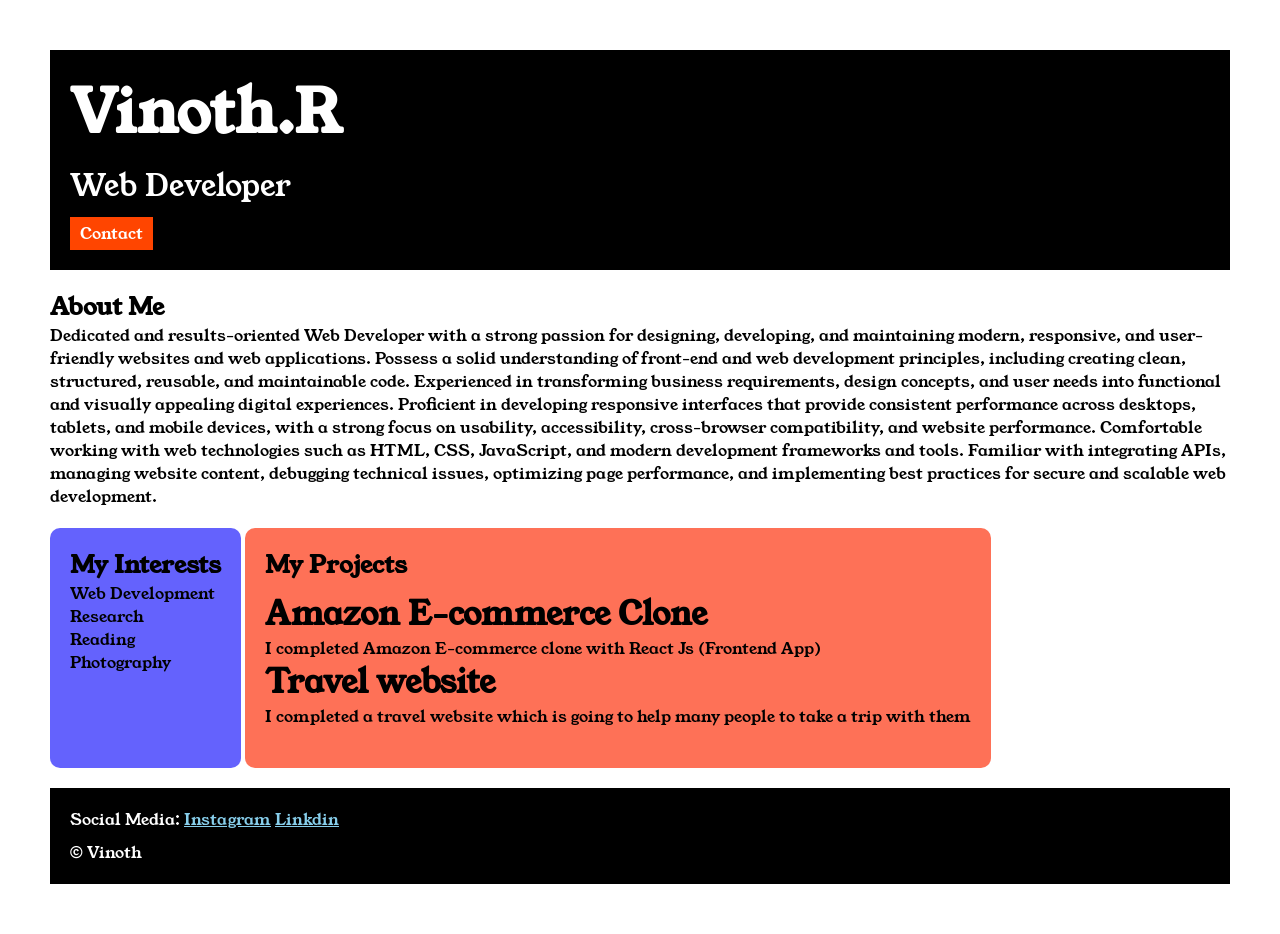
<file: index.html>
<!DOCTYPE html>
<html lang="en">

<head>
    <title>Portfolio</title>
    <link rel="stylesheet" href="style.css">
    <link rel="preconnect" href="https://fonts.googleapis.com">
    <link rel="preconnect" href="https://fonts.gstatic.com" crossorigin>
    <link href="https://fonts.googleapis.com/css2?family=Young+Serif&display=swap" rel="stylesheet">
</head>

<body>
    <div class="container">
        <div class="section-one">
            <h1 class="section-one__name">Vinoth.R</h1>
            <p class="section-one__role">Web Developer</p>
            <a class="section-one__contact" href="contact.html">Contact</a>
        </div>
        <div class="section-two">
            <h2 class="two__title">About Me</h2>
            <p class="two__desc">
                Dedicated and results-oriented Web Developer with a strong passion for designing, developing, and maintaining modern, responsive, and user-friendly websites and web applications. Possess a solid understanding of front-end and web development principles, including creating clean, structured, reusable, and maintainable code. Experienced in transforming business requirements, design concepts, and user needs into functional and visually appealing digital experiences.
Proficient in developing responsive interfaces that provide consistent performance across desktops, tablets, and mobile devices, with a strong focus on usability, accessibility, cross-browser compatibility, and website performance. Comfortable working with web technologies such as HTML, CSS, JavaScript, and modern development frameworks and tools. Familiar with integrating APIs, managing website content, debugging technical issues, optimizing page performance, and implementing best practices for secure and scalable web development.
            </p>

        </div>
        <div class="section-three">
            <h2 class="section-three__title">My Interests</h2>
            <ul class="secion-three__desc">
                <li>Web Development</li>
                <li>Research</li>
                <li>Reading</li>
                <li>Photography</li>

        </div>
        <div class="section-four">
            <h2 class="section-four__title">My Projects</h2>
            <ul class="section-four__desc">
                <li>
                    <h1>Amazon E-commerce Clone</h1>
                    <p>I completed Amazon E-commerce clone with React Js (Frontend App)</p>
                </li>
                <li>
                    <h1>
                        Travel website
                    </h1>
                    <p>I completed a travel website which is going to help many people to take a trip with them</p>
                </li>
            </ul>

        </div>
        <div class="section-five">

            <p class="section-five__title">Social Media:

                <a href="https://www.instagram.com/_.___star___._/" target="_blank">Instagram</a>
                <a href="https://www.linkedin.com/in/vinoth-r-42570a321/?isSelfProfile=true" target="_blank">Linkdin</a>
            </p>
            <p class="section-five__desc">&copy Vinoth</p>

        </div>




    </div>


</body>
</file>
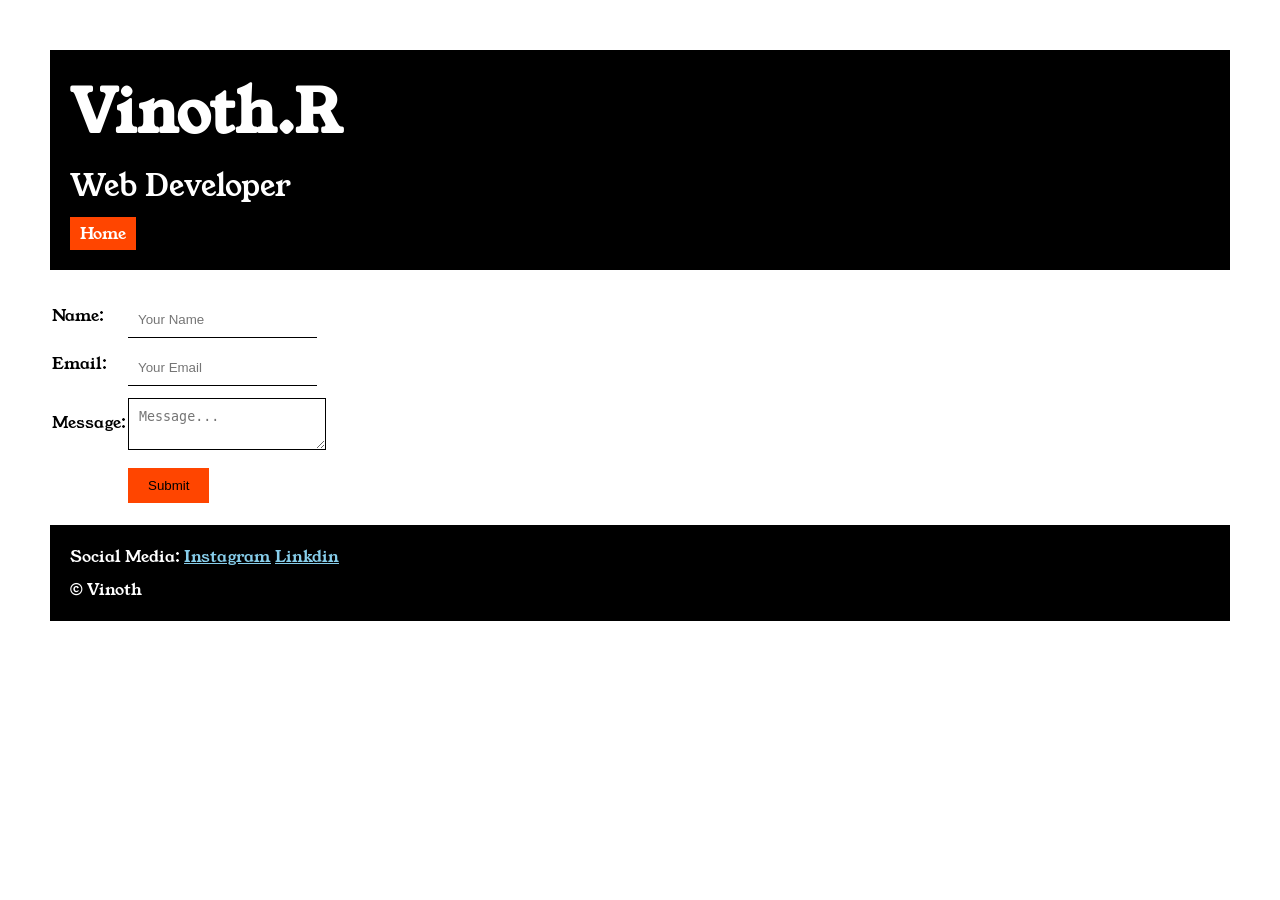
<file: contact.html>
<!DOCTYPE html>
<html lang="en">

<head>
    <meta charset="UTF-8">
    <meta name="viewport" content="width=device-width, initial-scale=1.0">
    <title>Contact</title>
    <link rel="stylesheet" href="style.css">
    <link rel="preconnect" href="https://fonts.googleapis.com">
    <link rel="preconnect" href="https://fonts.gstatic.com" crossorigin>
    <link href="https://fonts.googleapis.com/css2?family=Young+Serif&display=swap" rel="stylesheet">
</head>

<body>
    <div class="container">
        <div class="section-one">
            <h1 class="section-one__name">Vinoth.R</h1>
            <p class="section-one__role">Web Developer</p>
            <a class="section-one__contact" href="index.html">Home</a>
        </div>
        <div class="contact-form">
            <form>
                <table>
                    <tr>
                        <td>Name:</td>
                        <td><input type="text" placeholder="Your Name" class="contact-form__input"></td>
                    </tr>
                    <tr>
                        <td>Email:</td>
                        <td><input type="text" placeholder="Your Email" class="contact-form__input"></td>
                    </tr>
                    <tr>
                        <td>Message:</td>
                        <td><textarea placeholder="Message..." class="contact-form__textarea"></textarea></td>

                    </tr>
                    <tr>
                        <td></td>
                        <td><input type="submit" class="contact-form__submit"></td>
                    </tr>

                </table>

            </form>

        </div>

        <div class="section-five">

            <p class="section-five__title">Social Media:

                <a href="https://www.instagram.com/_.___star___._/" target="_blank">Instagram</a>
                <a href="https://www.linkedin.com/in/vinoth-r-42570a321/?isSelfProfile=true" target="_blank">Linkdin</a>
            </p>
            <p class="section-five__desc">&copy Vinoth</p>
        </div>
</body>

</html>
</file>
<file: style.css>
*{
    padding: 0;
    margin: 0;
}
body{
    font-family: "Young Serif", serif;
}
.container{
    padding: 50px;
}
.section-one{
    background-color: black;
    color: white;
    padding: 20px;
}
.section-one__contact{
    background-color: orangered;
    color: white;
    text-decoration: none;
    padding-left: 10px;
    padding-right: 10px;
    padding-top: 5px;
    padding-bottom: 5px;
    display: inline-block;
    margin-top: 10px;

}
.section-one__name{

    font-size: 60px;
}
.section-one__role{
    font-size: 30px;
    margin-top: 10px;
}
.section-two, .section-three,.section-four,.section-five{
    margin-top: 20px;
}
.section-two__desc, .section-three__desc,.section-four__desc,.section-five__desc{
   margin-top: 10px;
}
.section-five{
    background-color: black;
    color: white;
    padding: 20px;
}
.section-five__title a{
    color: skyblue;
}
.section-three li,.section-four li{
    list-style: none;
}
.section-three{
    background-color: #6462fd;
    color: black;
    padding: 20px;
    display: inline-block;
    height: 200px;
    border-radius: 10px;
    vertical-align: top;

}
.section-four{
    background-color: #FE7157 ;
    color: black;
    padding: 20px;
    display: inline-block;
    height: 200px;
    border-radius: 10px;
    vertical-align: top;

}
.contact-form{
    margin-top: 20px;
}
.contact-form__input,.contact-form__textarea,.contact-form__submit{
    margin-top: 10px;
}
.contact-form__input{
    padding: 10px;
    border: none;
    border-bottom: solid black 1px;

}
.contact-form__textarea{
    padding: 10px;
    border: none;
    border: solid black 1px;

}
.contact-form__submit{
    padding-top: 10px;
    padding-bottom: 10px;
    padding-right: 20px;
    padding-left: 20px;
    background-color: orangered;
    color: black;
    border: none;

}
</file>
